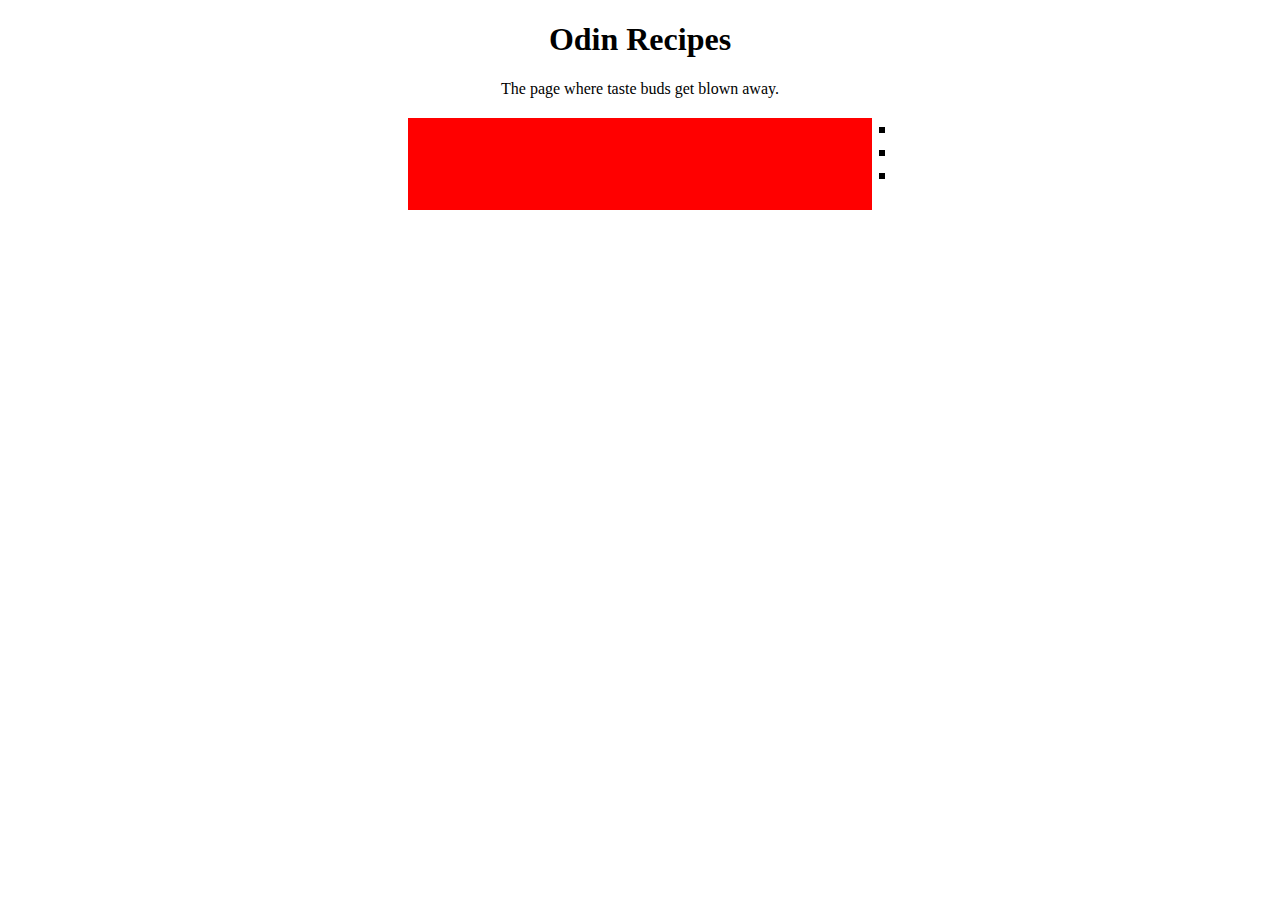
<file: index.html>
<!DOCTYPE html>
<html lang="en">
    <head>
        <meta charset="UTF-8">
        <title>Odin Recipes</title>
        <link rel="stylesheet" type="text/css" href="style.css">
    </head>
    <body>
        <h1>Odin Recipes</h1>
        <p>The page where taste buds get blown away.</p>
        <div>
        <ul class="list">
            <li><a href="./recipes/Hamburger.html">Hamburger</a></li>
            <li><a href="./recipes/Pizza.html">Pizza</a></li>
            <li><a href="./recipes/Texas-Chili.html">Texas Chili</a></li>
        </ul>
        </div>
    </body>
</html>
</file>
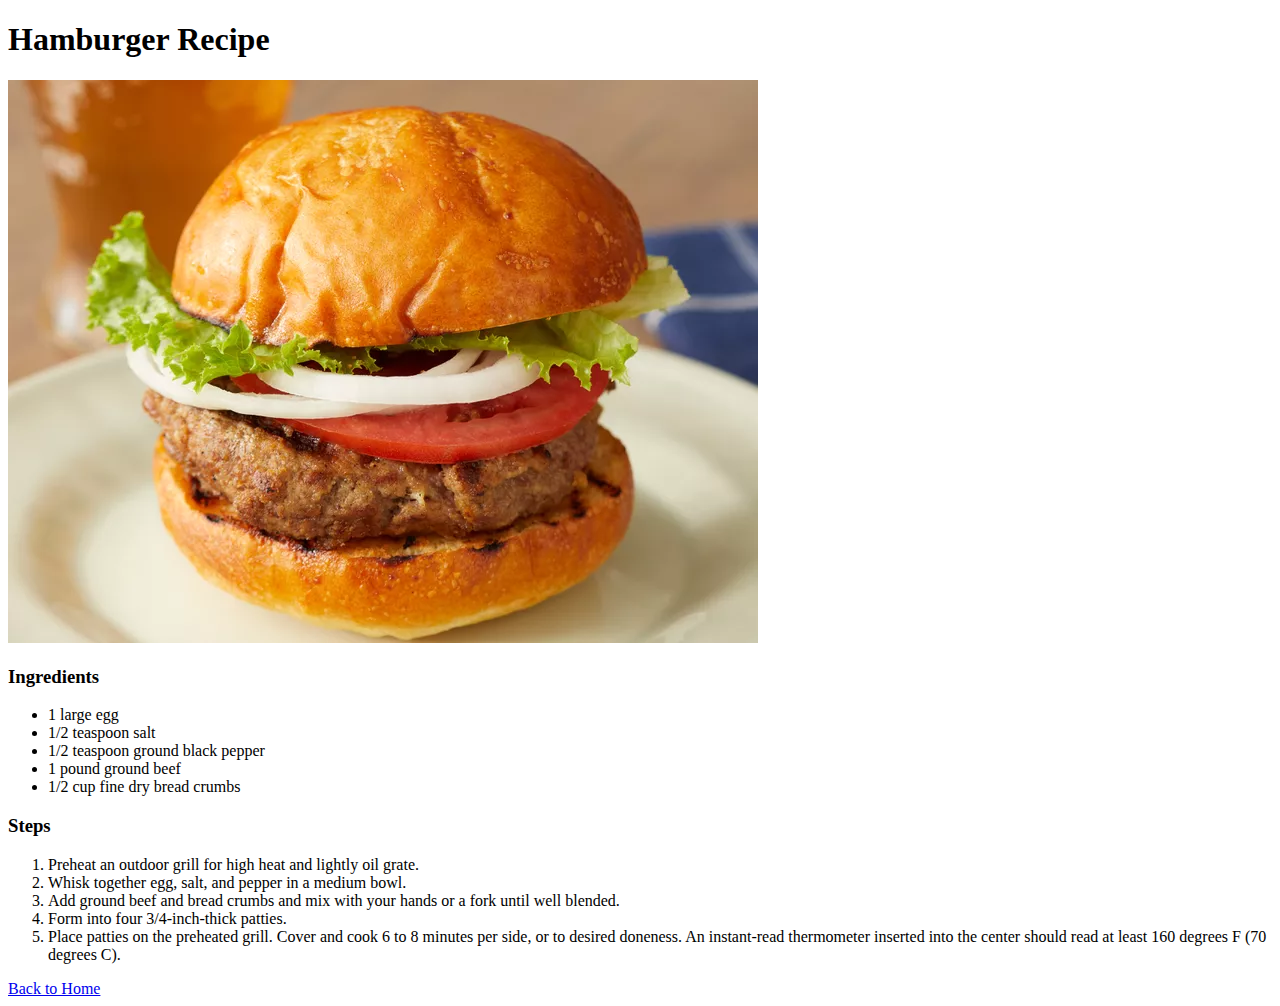
<file: recipes/Hamburger.html>
<!DOCTYPE html>
<html lang="en">
<head>
    <meta charset="UTF-8">
    <title>Hamburger Recipe</title>
</head>
<body>
    <h1>Hamburger Recipe</h1>

    <img src="../images/burger.jpg" alt="Picture of the Hamburger">
    <h3>Ingredients</h3>
    <ul>
        <li>1 large egg</li>
        <li>1/2 teaspoon salt</li>
        <li>1/2 teaspoon ground black pepper</li>
        <li>1 pound ground beef</li>
        <li>1/2 cup fine dry bread crumbs</li>
    </ul>
    <h3>Steps</h3>
    <ol>
        <li>Preheat an outdoor grill for high heat and lightly oil grate.</li>
        <li>Whisk together egg, salt, and pepper in a medium bowl.</li>
        <li>Add ground beef and bread crumbs and mix with your hands or a fork until well blended.</li>
        <li>Form into four 3/4-inch-thick patties.</li>
        <li>Place patties on the preheated grill. Cover and cook 6 to 8 minutes per side, or to desired doneness. 
            An instant-read thermometer inserted into the center should read at least 
            160 degrees F &#40;70 degrees C&#41;.</li>
    </ol>

    <a href="../index.html">Back to Home</a>
</body>
</html>
</file>
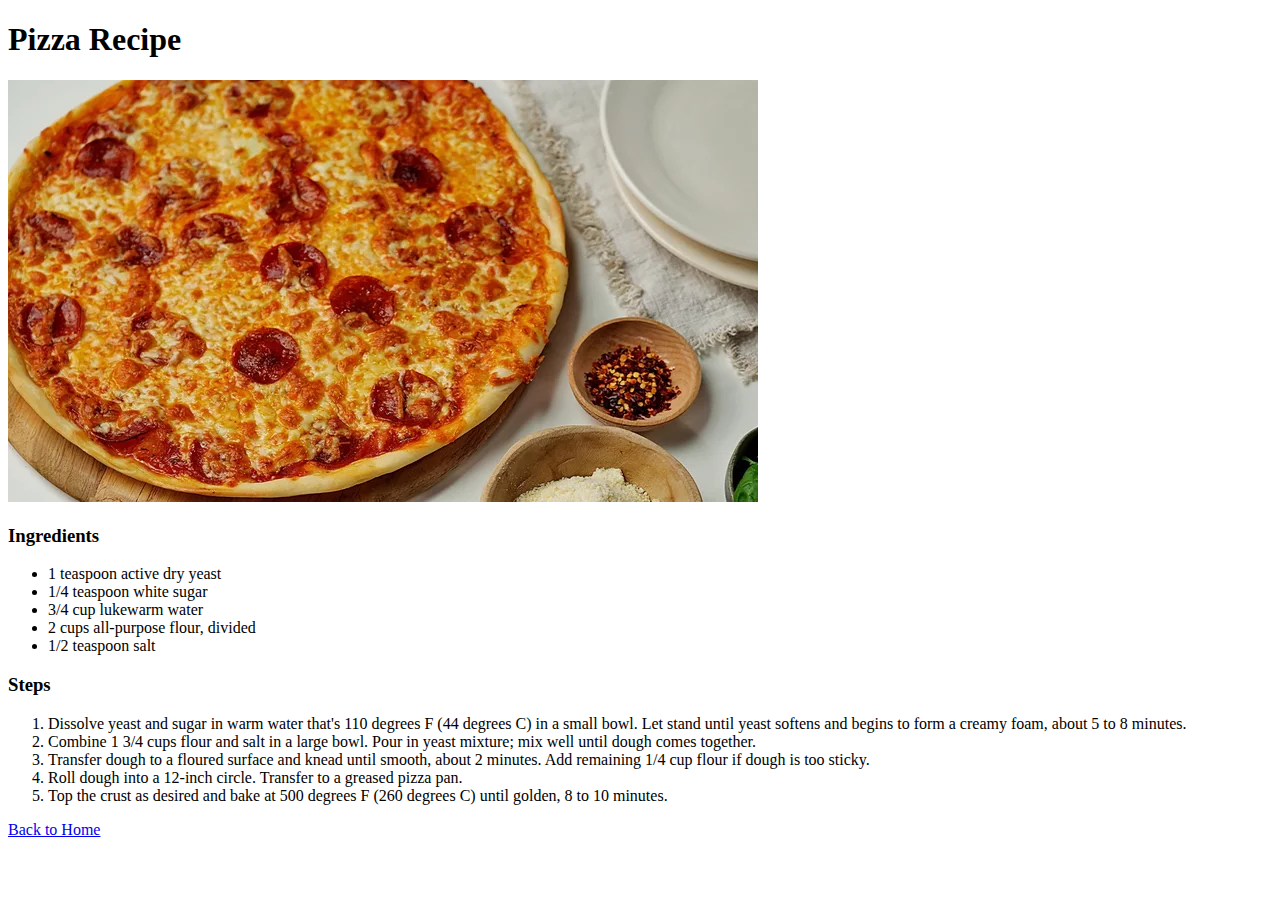
<file: recipes/Pizza.html>
<!DOCTYPE html>
<html lang="en">
    <head>
        <meta charset="UTF-8">
        <title>Pizza Recipe</title>
    </head>
    <body>
        <h1>Pizza Recipe</h1>
        <img src="../images/pizza.jpg" alt="Photo of a Pizza">
        <h3>Ingredients</h3>
        <ul>
            <li>1 teaspoon active dry yeast</li>
            <li>1/4 teaspoon white sugar</li>
            <li>3/4 cup lukewarm water</li>
            <li>2 cups all-purpose flour, divided</li>
            <li>1/2 teaspoon salt</li>
        </ul>
        <h3>Steps</h3>
        <ol>
            <li>Dissolve yeast and sugar in warm water that's 110 degrees F (44 degrees C) in a small bowl. Let stand until 
                yeast softens and begins to form a creamy foam, about 5 to 8 minutes.</li>
            <li>Combine 1 3/4 cups flour and salt in a large bowl. 
                Pour in yeast mixture; mix well until dough comes together.</li>
            <li>Transfer dough to a floured surface and knead until smooth, 
                about 2 minutes. Add remaining 1/4 cup flour if dough is too sticky.</li>
            <li>Roll dough into a 12-inch circle. Transfer to a greased pizza pan.</li>
            <li>Top the crust as desired and bake at 500 degrees F &#40;260 degrees C&#41; until golden, 8 to 10 minutes.</li>
        </ol>
        <a href="../index.html">Back to Home</a>
    </body>
</html>
</file>
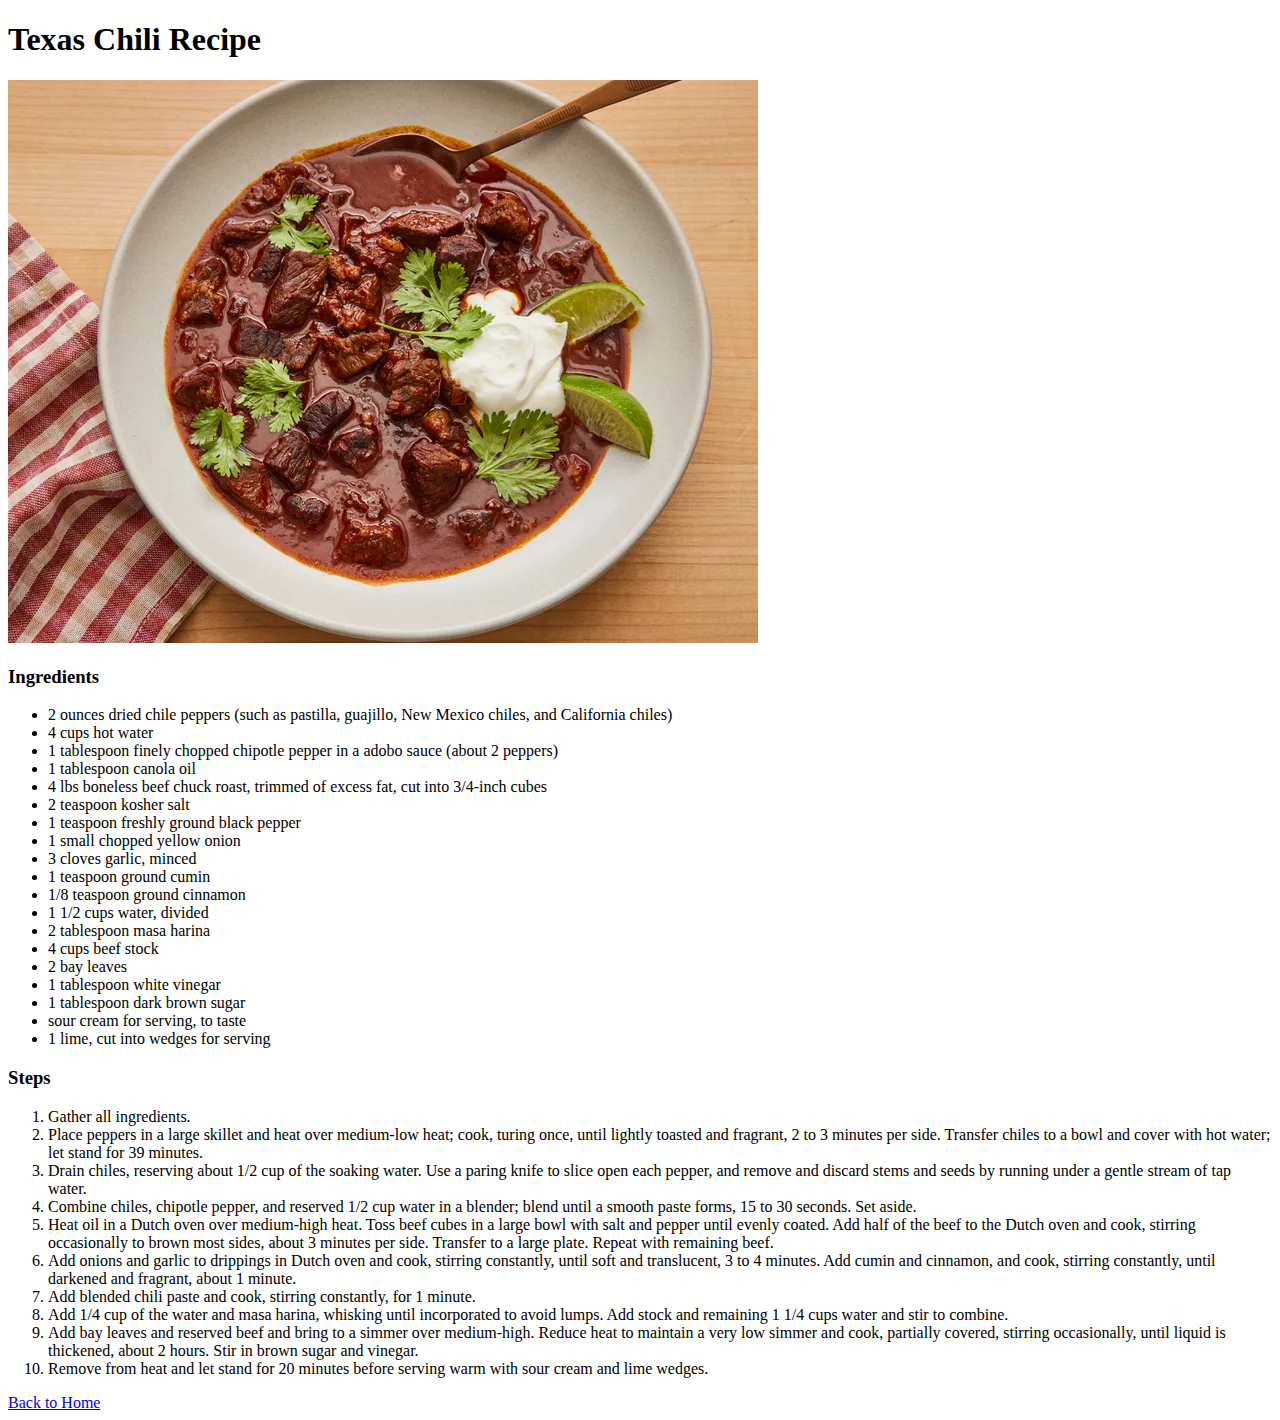
<file: recipes/Texas-Chili.html>
<!DOCTYPE html>
<html lang="en">
    <head>
        <meta charset="UTF-8">
        <title>Texas Chili Recipe</title>
    </head>
    <body>
        <h1>Texas Chili Recipe</h1>
        <img src="../images/chili.jpg" alt="Photo of chili">
        <h3>Ingredients</h3>
        <ul>
            <li>2 ounces dried chile peppers &#40;such as pastilla, guajillo, New Mexico chiles, and California chiles&#41;</li>
            <li>4 cups hot water</li>
            <li>1 tablespoon finely chopped chipotle pepper in a adobo sauce &#40;about 2 peppers&#41;</li>
            <li>1 tablespoon canola oil</li>
            <li>4 lbs boneless beef chuck roast, trimmed of excess fat, cut into 3/4-inch cubes</li>
            <li>2 teaspoon kosher salt</li>
            <li>1 teaspoon freshly ground black pepper</li>
            <li>1 small chopped yellow onion</li>
            <li>3 cloves garlic, minced</li>
            <li>1 teaspoon ground cumin</li>
            <li>1/8 teaspoon ground cinnamon</li>
            <li>1 1/2 cups water, divided</li>
            <li>2 tablespoon masa harina</li>
            <li>4 cups beef stock</li>
            <li>2 bay leaves</li>
            <li>1 tablespoon white vinegar</li>
            <li>1 tablespoon dark brown sugar</li>
            <li>sour cream for serving, to taste</li>
            <li>1 lime, cut into wedges for serving</li>
        </ul>
        <h3>Steps</h3>
        <ol>
            <li>Gather all ingredients.</li>
            <li>Place peppers in a large skillet and heat over medium-low heat; cook, turing once, until lightly toasted and fragrant, 2 to 3 minutes per side.
                Transfer chiles to a bowl and cover with hot water; let stand for 39 minutes.</li>
            <li>Drain chiles, reserving about 1/2 cup of the soaking water. Use a paring knife to slice open each pepper, and remove and discard stems and seeds by running under a gentle stream of tap water.</li>
            <li>Combine chiles, chipotle pepper, and reserved 1/2 cup water in a blender; blend 
                until a smooth paste forms, 15 to 30 seconds. Set aside.</li>
            <li>Heat oil in a Dutch oven over medium-high heat. Toss beef cubes in a large bowl with salt and pepper 
                until evenly coated. Add half of the beef to the Dutch oven and cook, stirring 
                occasionally to brown most sides, about 3 minutes per side. Transfer to a large 
                plate. Repeat with remaining beef.</li>
            <li>Add onions and garlic to drippings in Dutch oven and cook, stirring constantly, 
                until soft and translucent, 3 to 4 minutes. Add cumin and cinnamon, and cook, 
                stirring constantly, until darkened and fragrant, about 1 minute.</li>
            <li>Add blended chili paste and cook, stirring constantly, for 1 minute.</li>
            <li>Add 1/4 cup of the water and masa harina, whisking until incorporated to avoid lumps. Add stock and remaining 1 1/4 cups water and stir to combine.</li>
            <li>Add bay leaves and reserved beef and bring to a simmer over medium-high. 
                Reduce heat to maintain a very low simmer and cook, partially covered, 
                stirring occasionally, until liquid is thickened, about 2 hours. Stir 
                in brown sugar and vinegar.</li>
            <li>Remove from heat and let stand for 
                20 minutes before serving warm with sour cream and lime wedges.</li>
        </ol>
        <a href="../index.html">Back to Home</a>
    </body>
</html>
</file>
<file: style.css>
* {
    font-family:Georgia, 'Times New Roman', Times, serif
}
body{
    text-align: center;
}
.list {
    text-align: left;
    margin-left: 450px;
}
ul {
    font-size: 20px;
    list-style-type: square;
}
ul li a {
    text-decoration: none;
    color: white;
}
div {
    background-color: red;
    margin-left: 400px;
    margin-right: 400px;
}
p {

}
</file>
